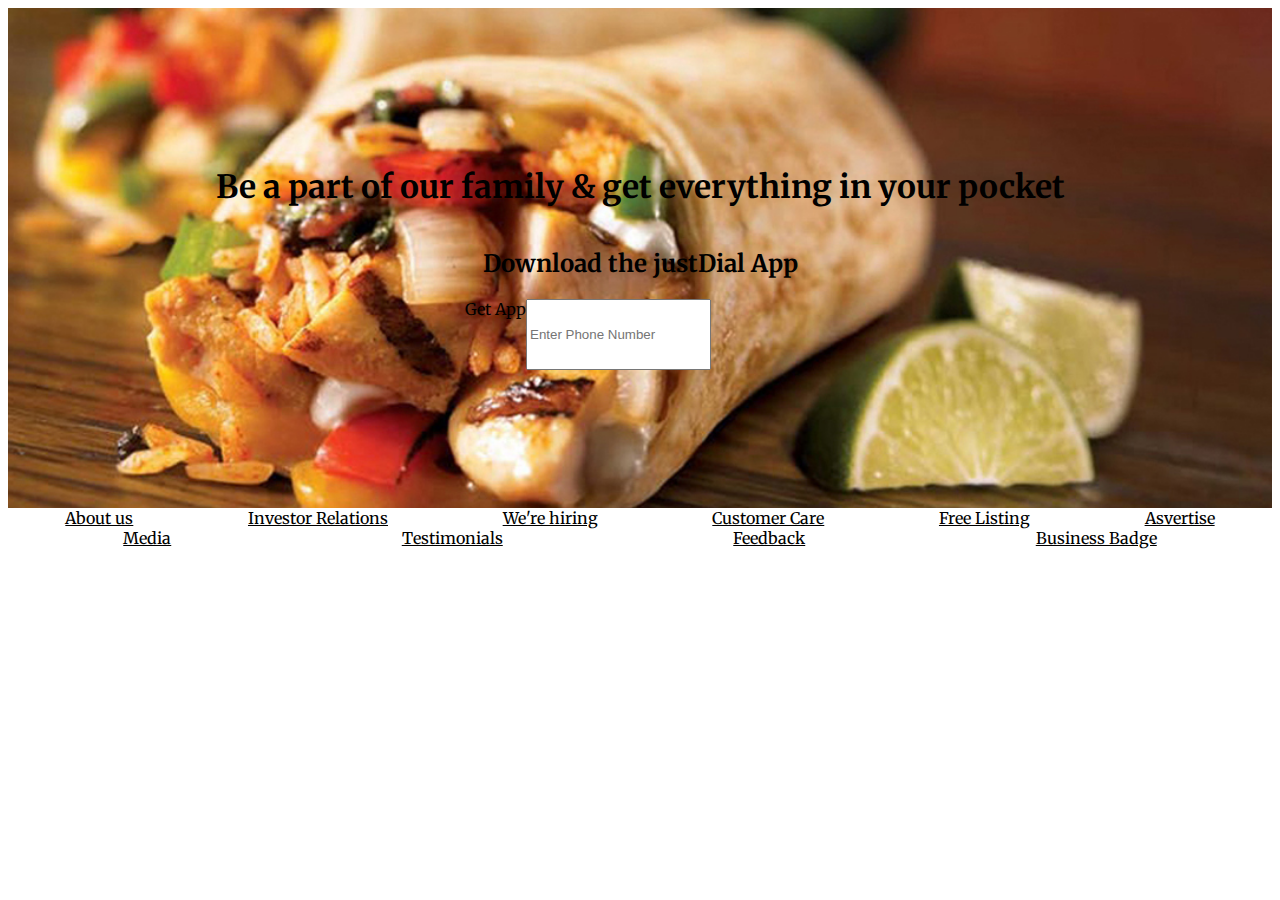
<file: index.html>
<!DOCTYPE html>
<html lang="en">
<head>
    <meta charset="UTF-8">
    <meta name="viewport" content="width=device-width, initial-scale=1.0">
    <meta http-equiv="X-UA-Compatible" content="ie=edge">
    <link rel="stylesheet" href="https://stackpath.bootstrapcdn.com/bootstrap/4.1.3/css/bootstrap.min.css" integrity="sha384-MCw98/SFnGE8fJT3GXwEOngsV7Zt27NXFoaoApmYm81iuXoPkFOJwJ8ERdknLPMO" crossorigin="anonymous">
    <link href="https://fonts.googleapis.com/css?family=Merriweather" rel="stylesheet">
    <link rel="stylesheet" href="styleF.css">
    <script src="https://code.jquery.com/jquery-3.3.1.slim.min.js" integrity="sha384-q8i/X+965DzO0rT7abK41JStQIAqVgRVzpbzo5smXKp4YfRvH+8abtTE1Pi6jizo" crossorigin="anonymous"></script>
<script src="https://cdnjs.cloudflare.com/ajax/libs/popper.js/1.14.3/umd/popper.min.js" integrity="sha384-ZMP7rVo3mIykV+2+9J3UJ46jBk0WLaUAdn689aCwoqbBJiSnjAK/l8WvCWPIPm49" crossorigin="anonymous"></script>
<script src="https://stackpath.bootstrapcdn.com/bootstrap/4.1.3/js/bootstrap.min.js" integrity="sha384-ChfqqxuZUCnJSK3+MXmPNIyE6ZbWh2IMqE241rYiqJxyMiZ6OW/JmZQ5stwEULTy" crossorigin="anonymous"></script>
    <title>Document</title>
</head>
<body>
    <section class="footer-detail">
            <div class="footer-bg-img">
                    <h1>Be a part of our family & get everything in your pocket</h1>
                    <h2>Download the justDial App</h2>
                    <div class="input-group input-group-lg">
                            <div class="input-group-prepend">
                              <span class="input-group-text" id="inputGroup-sizing-lg">Get App</span>
                            </div>
                            <input type="text" class="form-control" aria-label="Sizing example input" aria-describedby="inputGroup-sizing-lg" placeholder="Enter Phone Number">
                          </div>
            
            
                </div>
                <!-- <div class="footer-links"> -->
                        <div class="link-one">
                                <a href="">About us</a>
                                <a href="">Investor Relations</a>
                                <a href="">We're hiring </a>
                                <a href="">Customer Care</a>
                                <a href="">Free Listing</a>
                                <a href="">Asvertise</a>
                            </div>
                            <div class="link-two">
                                    <a href="">Media</a>
                                    <a href="">Testimonials</a>
                                    <a href="">Feedback</a>
                                    <a href="">Business Badge</a>
                            </div>
                <!-- </div> -->
            
    </section>    
</body>
</html>
</file>
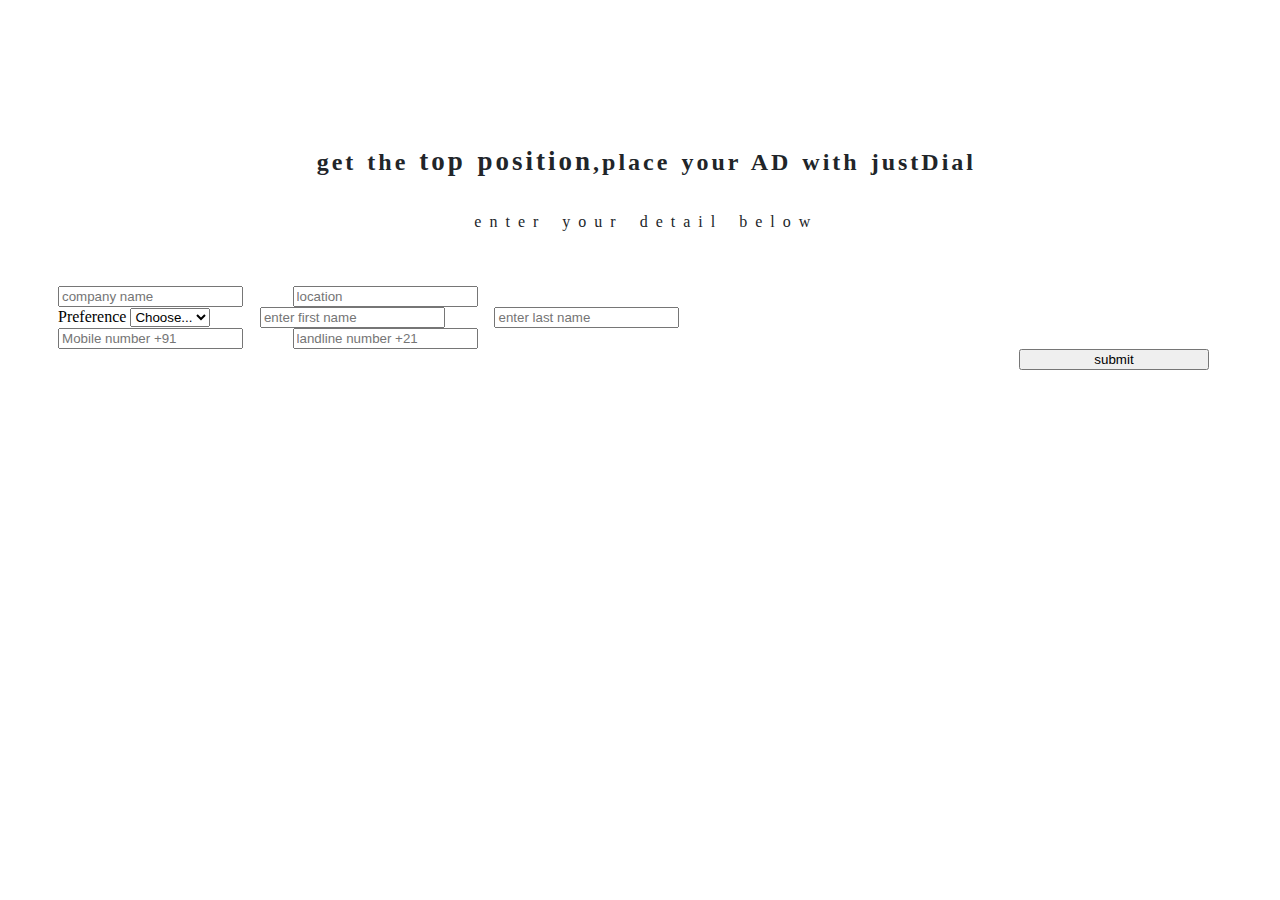
<file: plan.html>
<!DOCTYPE html>
<html lang="en">
<head>
    <meta charset="UTF-8">
    <meta name="viewport" content="width=device-width, initial-scale=1.0">
    <meta http-equiv="X-UA-Compatible" content="ie=edge">
    <title>Document</title>
    <link rel="stylesheet" href="https://stackpath.bootstrapcdn.com/bootstrap/4.1.3/css/bootstrap.min.css" integrity="sha384-MCw98/SFnGE8fJT3GXwEOngsV7Zt27NXFoaoApmYm81iuXoPkFOJwJ8ERdknLPMO" crossorigin="anonymous">
    <script src="https://code.jquery.com/jquery-3.3.1.slim.min.js" integrity="sha384-q8i/X+965DzO0rT7abK41JStQIAqVgRVzpbzo5smXKp4YfRvH+8abtTE1Pi6jizo" crossorigin="anonymous"></script>
<script src="https://cdnjs.cloudflare.com/ajax/libs/popper.js/1.14.3/umd/popper.min.js" integrity="sha384-ZMP7rVo3mIykV+2+9J3UJ46jBk0WLaUAdn689aCwoqbBJiSnjAK/l8WvCWPIPm49" crossorigin="anonymous"></script>

<script src="https://stackpath.bootstrapcdn.com/bootstrap/4.1.3/js/bootstrap.min.js" integrity="sha384-ChfqqxuZUCnJSK3+MXmPNIyE6ZbWh2IMqE241rYiqJxyMiZ6OW/JmZQ5stwEULTy" crossorigin="anonymous"></script>
<link rel="stylesheet" href="stylePlan.css">
</head>
<body>
    <div class="two">
            <h2>get the <span class="three">top position</span>,place your AD with justDial</h2>
            <p>enter your detail below</p>
    </div>
    <div class="mainDiv">
            <section class="one">
            
                    <div class="input-group mb-3">
                            <div class="input-group-prepend">
                              
                            </div>
                            <input type="text" class="form-control" aria-label="Sizing example input" aria-describedby="inputGroup-sizing-default" placeholder="company name">
                     </div>
                     <div class="input-group mb-3">
                            <div class="input-group-prepend">
                              
                            </div>
                            <input type="text" class="form-control" aria-label="Sizing example input" aria-describedby="inputGroup-sizing-default" placeholder="location">
                     </div>
            </section>
            <section>
                    <div class="col-auto my-1">
                            <label class="mr-sm-2 sr-only" for="inlineFormCustomSelect">Preference</label>
                            <select class="custom-select mr-sm-2" id="inlineFormCustomSelect">
                              <option selected>Choose...</option>
                              <option value="1">One</option>
                              <option value="2">Two</option>
                              <option value="3">Three</option>
                            </select>
                          </div>
                          <div class="input-group mb-3">
                                <div class="input-group-prepend">
                                  
                                </div>
                                <input type="text" class="form-control" aria-label="Sizing example input" aria-describedby="inputGroup-sizing-default" placeholder="enter first name">
                         </div>
                         <div class="input-group mb-3">
                                <div class="input-group-prepend">
                                  
                                </div>
                                <input type="text" class="form-control" aria-label="Sizing example input" aria-describedby="inputGroup-sizing-default" placeholder="enter last name">
                                
                         </div>
            </section>
            <section class="one">
                    <div class="input-group mb-3">
                            <div class="input-group-prepend">
                              
                            </div>
                            <input type="text" class="form-control" aria-label="Sizing example input" aria-describedby="inputGroup-sizing-default" placeholder="Mobile number +91 ">
                     </div>
                     <div class="input-group mb-3">
                            <div class="input-group-prepend">
                              
                            </div>
                            <input type="text" class="form-control" aria-label="Sizing example input" aria-describedby="inputGroup-sizing-default" placeholder="landline number +21 ">
                     </div>
            </section>
            <button type="submit" class="btn btn-primary">submit</button>
               
    </div>
    
</body>
</html>
</file>
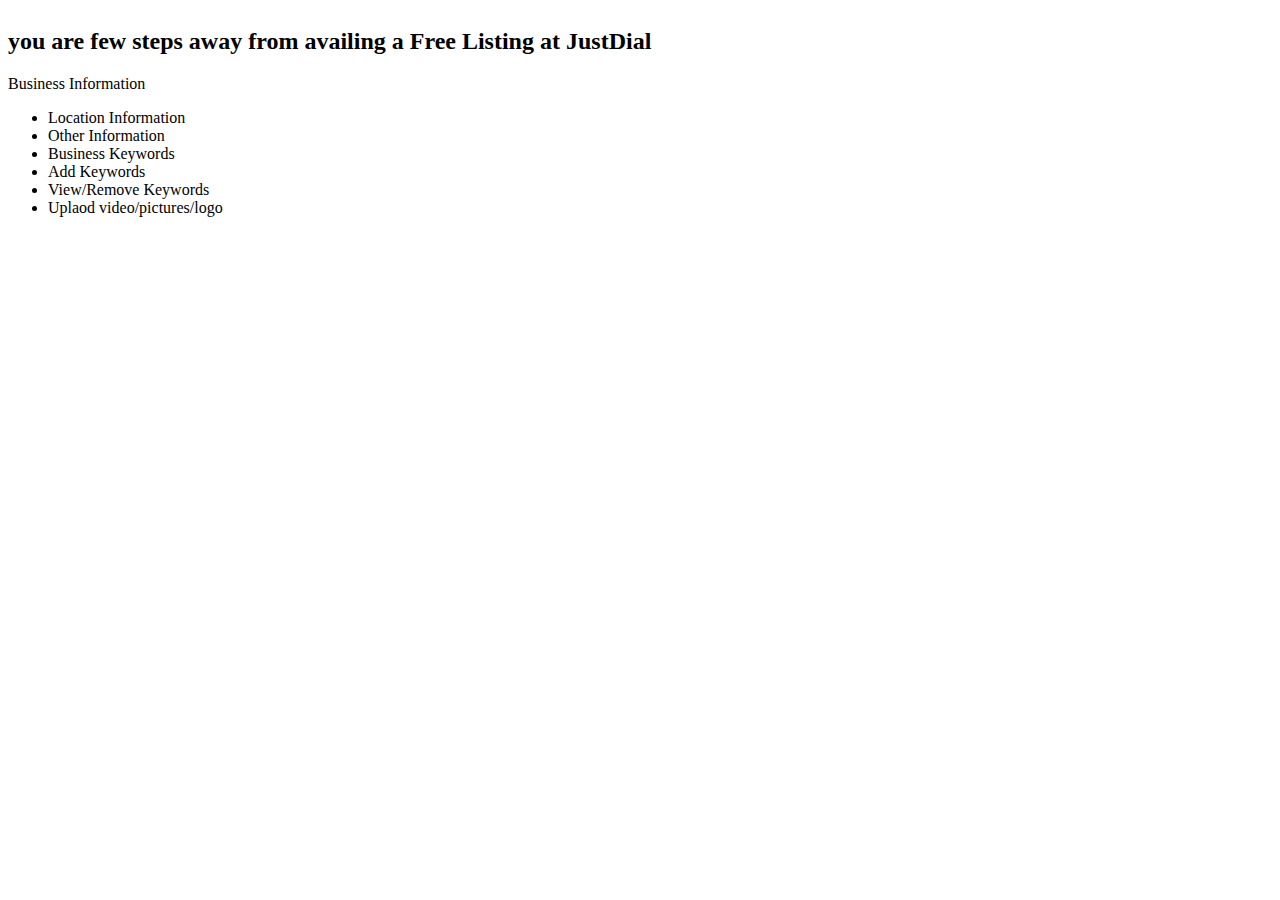
<file: proPlan.html>
<!DOCTYPE html>
<html lang="en">
<head>
    <meta charset="UTF-8">
    <meta name="viewport" content="width=device-width, initial-scale=1.0">
    <meta http-equiv="X-UA-Compatible" content="ie=edge">
    <title>Document</title>
    <!-- bootstrap  -->
    <link rel="stylesheet" href="https://stackpath.bootstrapcdn.com/bootstrap/4.1.3/css/bootstrap.min.css" integrity="sha384-MCw98/SFnGE8fJT3GXwEOngsV7Zt27NXFoaoApmYm81iuXoPkFOJwJ8ERdknLPMO" crossorigin="anonymous">
    <script src="https://code.jquery.com/jquery-3.3.1.slim.min.js" integrity="sha384-q8i/X+965DzO0rT7abK41JStQIAqVgRVzpbzo5smXKp4YfRvH+8abtTE1Pi6jizo" crossorigin="anonymous"></script>
<script src="https://cdnjs.cloudflare.com/ajax/libs/popper.js/1.14.3/umd/popper.min.js" integrity="sha384-ZMP7rVo3mIykV+2+9J3UJ46jBk0WLaUAdn689aCwoqbBJiSnjAK/l8WvCWPIPm49" crossorigin="anonymous"></script>
<script src="https://stackpath.bootstrapcdn.com/bootstrap/4.1.3/js/bootstrap.min.js" integrity="sha384-ChfqqxuZUCnJSK3+MXmPNIyE6ZbWh2IMqE241rYiqJxyMiZ6OW/JmZQ5stwEULTy" crossorigin="anonymous"></script>
<!-- font awesome -->
<link rel="stylesheet" href="https://use.fontawesome.com/releases/v5.3.1/css/all.css" integrity="sha384-mzrmE5qonljUremFsqc01SB46JvROS7bZs3IO2EmfFsd15uHvIt+Y8vEf7N7fWAU" crossorigin="anonymous">
</head>
<body>
    <section class="mainP" style="display:flex;justify-content:center;flex-direction:column;";>
            <div>
                <h2>you are few steps away from availing a Free Listing at JustDial</h2>
            </div>
            <div class="card" style="width: 18rem;">
                    <div class="card-header">
                      Business Information
                    </div>
                    <ul class="list-group list-group-flush">
                      <li class="list-group-item">Location Information</li>
                      <li class="list-group-item">Other Information</li>
                      <li class="list-group-item">Business Keywords</li>
                      
                      <li class="list-group-item"><i class="fas fa-chevron-circle-right"></i>Add Keywords</li>
                      <li class="list-group-item"><i class="fas fa-chevron-circle-right"></i>View/Remove Keywords</li>
                      <li class="list-group-item">Uplaod video/pictures/logo</li>
                    </ul>
             </div>
    </section>
    
</body>
</html>
</file>
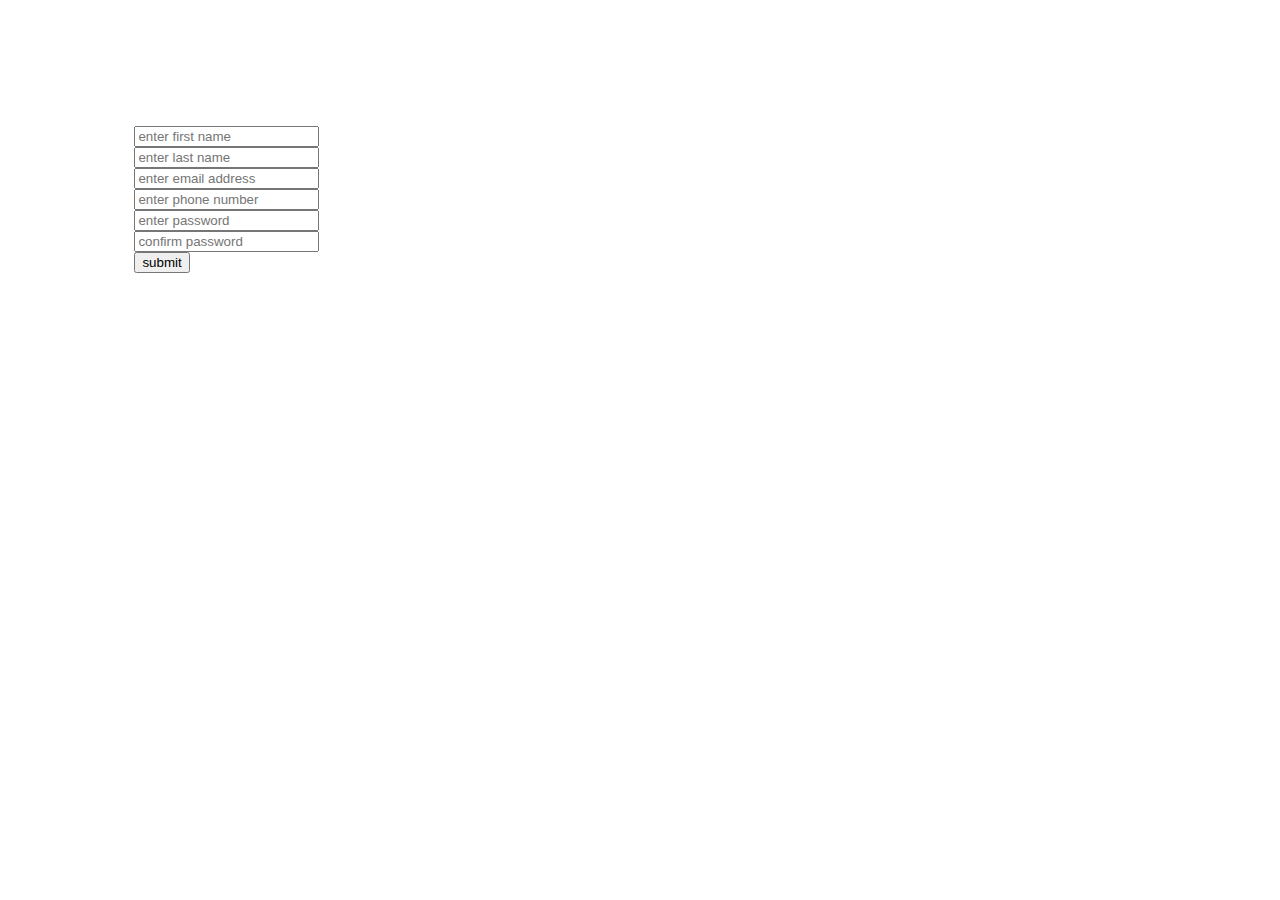
<file: registerationForm.html>
<!DOCTYPE html>
<html lang="en">
<head>
    <meta charset="UTF-8">
    <meta name="viewport" content="width=device-width, initial-scale=1.0">
    <meta http-equiv="X-UA-Compatible" content="ie=edge">
    <title>Document</title>
    <link rel="stylesheet" href="https://stackpath.bootstrapcdn.com/bootstrap/4.1.3/css/bootstrap.min.css" integrity="sha384-MCw98/SFnGE8fJT3GXwEOngsV7Zt27NXFoaoApmYm81iuXoPkFOJwJ8ERdknLPMO" crossorigin="anonymous">
    <script src="https://code.jquery.com/jquery-3.3.1.slim.min.js" integrity="sha384-q8i/X+965DzO0rT7abK41JStQIAqVgRVzpbzo5smXKp4YfRvH+8abtTE1Pi6jizo" crossorigin="anonymous"></script>
<script src="https://cdnjs.cloudflare.com/ajax/libs/popper.js/1.14.3/umd/popper.min.js" integrity="sha384-ZMP7rVo3mIykV+2+9J3UJ46jBk0WLaUAdn689aCwoqbBJiSnjAK/l8WvCWPIPm49" crossorigin="anonymous"></script>

<script src="https://stackpath.bootstrapcdn.com/bootstrap/4.1.3/js/bootstrap.min.js" integrity="sha384-ChfqqxuZUCnJSK3+MXmPNIyE6ZbWh2IMqE241rYiqJxyMiZ6OW/JmZQ5stwEULTy" crossorigin="anonymous"></script>
<link rel="stylesheet" href="styleRegistration.css">
</head>
<body>
       <section class="mainR">
            <div class="input-group mb-3">
                    <div class="input-group-prepend">
                      
                    </div>
                    <input type="text" class="form-control" aria-label="Sizing example input" aria-describedby="inputGroup-sizing-default" placeholder="enter first name">
             </div>
             <div class="input-group mb-3">
                    <div class="input-group-prepend">
                    
                    </div>
                    <input type="text" class="form-control" aria-label="Sizing example input" aria-describedby="inputGroup-sizing-default" placeholder="enter last name"> 
             </div>
             <div class="input-group mb-3">
                    <div class="input-group-prepend">
                    
                    </div>
                    <input type="text" class="form-control" aria-label="Sizing example input" aria-describedby="inputGroup-sizing-default" placeholder="enter email address">
             </div>
             <div class="input-group mb-3">
                    <div class="input-group-prepend">
                     
                    </div>
                    <input type="text" class="form-control" aria-label="Sizing example input" aria-describedby="inputGroup-sizing-default" placeholder="enter phone number" >
             </div>
             <div class="input-group mb-3">
                    <div class="input-group-prepend">
                     
                    </div>
                    <input type="text" class="form-control" aria-label="Sizing example input" aria-describedby="inputGroup-sizing-default" placeholder="enter password" >
             </div>
             <div class="input-group mb-3">
                    <div class="input-group-prepend">
                    
                    </div>
                    <input type="text" class="form-control" aria-label="Sizing example input" aria-describedby="inputGroup-sizing-default" placeholder="confirm password">
             </div>
             <button type="submit" class="btn btn-secondary">submit</button>
       </section>
    
</body>
</html>
</file>
<file: styleF.css>
body{
    font-family: 'Merriweather', serif;
}
.footer-bg-img{
    background-image: url('whatdo.jpg');
    background-color: red;
    height: 500px;
    background-repeat: no-repeat;
    background-size: cover;
    display: flex;
    flex-direction: column;
    align-items: center;
    justify-content: center;
    /* margin-left: 15px; */
    padding-left: 1em;
    padding-right: 1em;
    color: black;
   
}
.input-group-text{
    height: 65px !important;
    
}
.form-control{
    height: 65px !important;
}
.footer-links{
    display: flex;
    justify-content: space-around;
   
}
.link-one,.link-two{
    display: flex;
    justify-content: space-around;
    flex: 1;
    flex-wrap: wrap;
   
}
a{
    color: black;
}

.footer-detail{
    display: flex;
    flex-direction: column;
    flex-wrap: wrap;
}
.input-group {
    display: flex;
    max-width: 500px;
    min-width: 350px;

}
</file>
<file: stylePlan.css>
.mainDiv{
    display: flex;
    flex-direction: column;
    justify-content: center;
    margin-top: 39px;
}
section{
    display: flex;
    flex-direction: row;
    justify-content: flex-start;
    margin-left: 2%;
    
    align-items: center;
    
   
}
section >*{
    margin-left: 2%;
    margin-right: 2%;
}


.two{
    display: flex;
    flex-direction: column;
    align-items: center;
    margin-top: 10%;
    margin-left: 1%;
    color:   #212529;
}
.two >p{
    word-spacing: 4px;
    
    letter-spacing: 8px;
}
.two>h2{
    letter-spacing: 3px;
    font-size: 24px;
    word-spacing: 2px;

}
.three{
    font-size: 27px;
    font-weight: bold;
}
button{
    
    margin-left: 80%;
    margin-right: 5%;
}
@media only screen and (max-width: 800px) {
    section  {
       flex-direction: column;
      margin-right: 3%;
     
    }
    button{
        margin-left: 10%;
        margin-right: 10%;
    }
}
</file>
<file: styleRegistration.css>
.mainR{
    
 margin: 10%;
}
</file>
